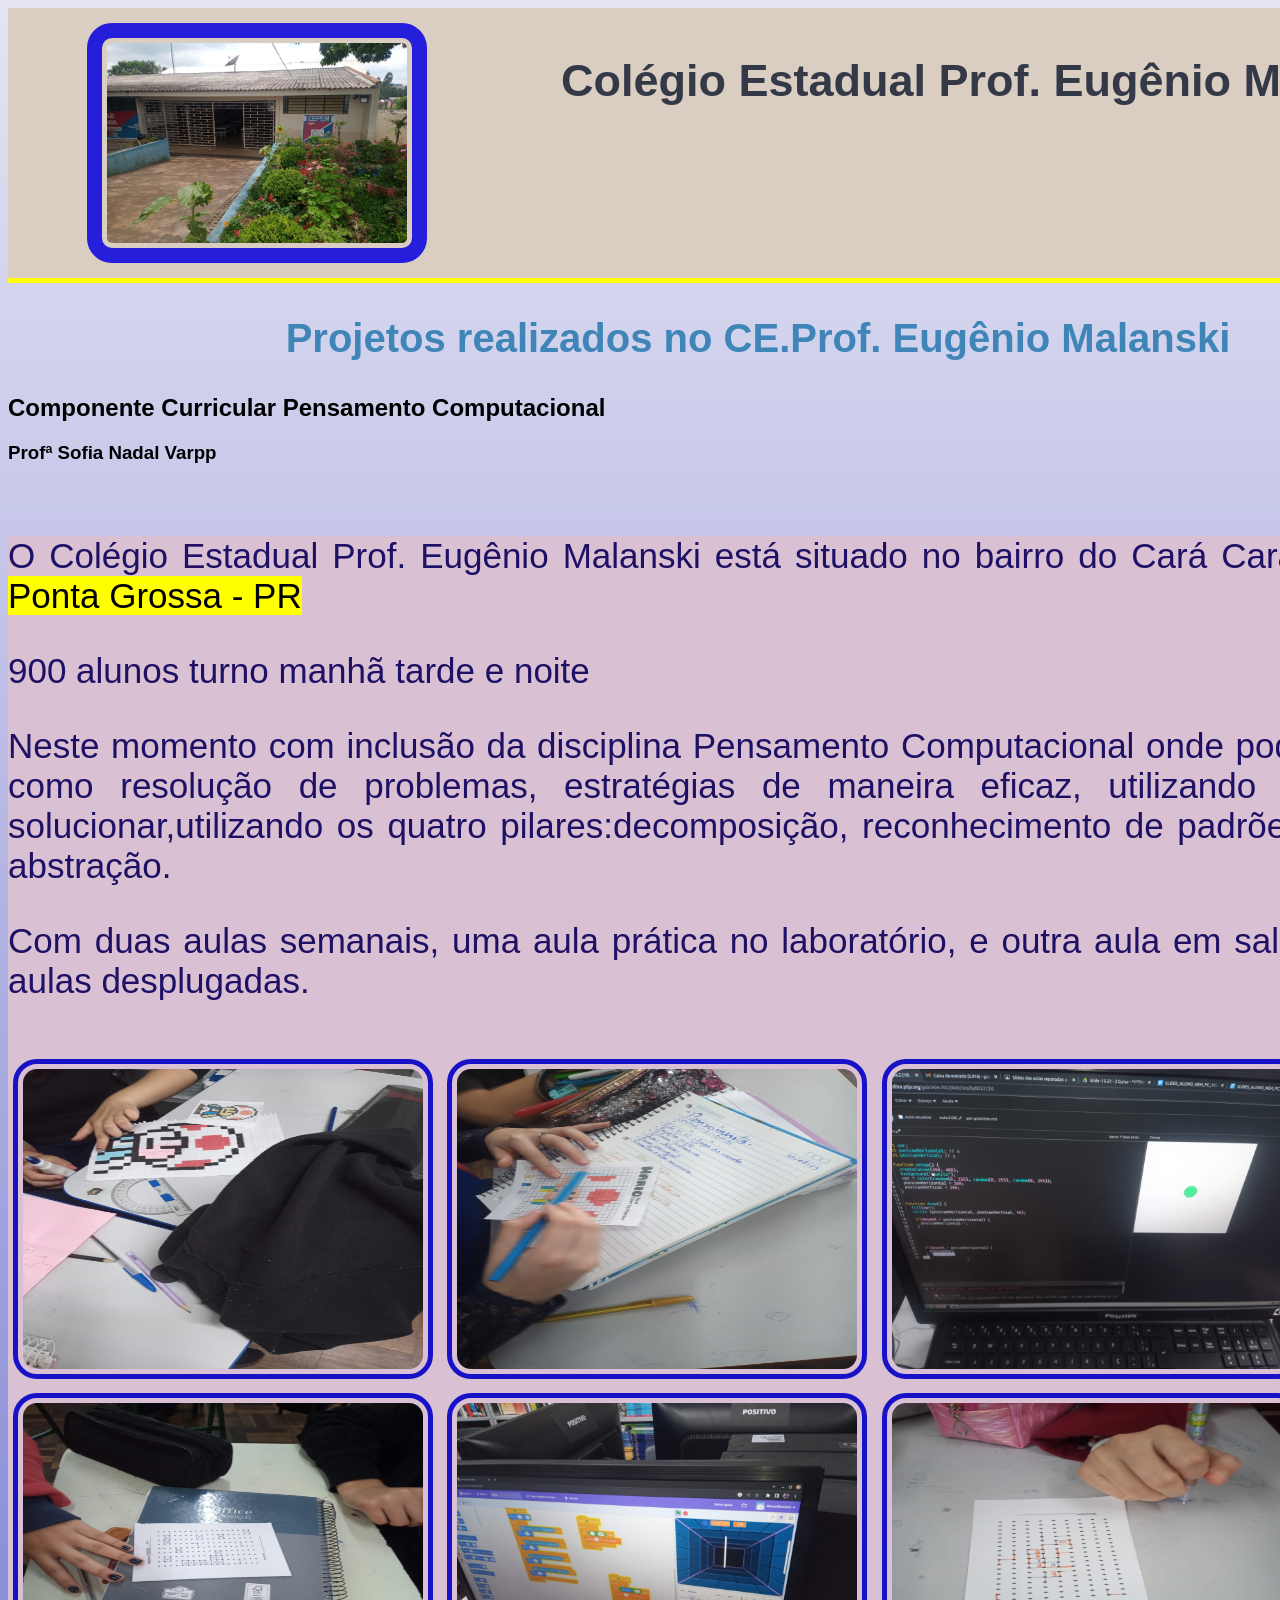
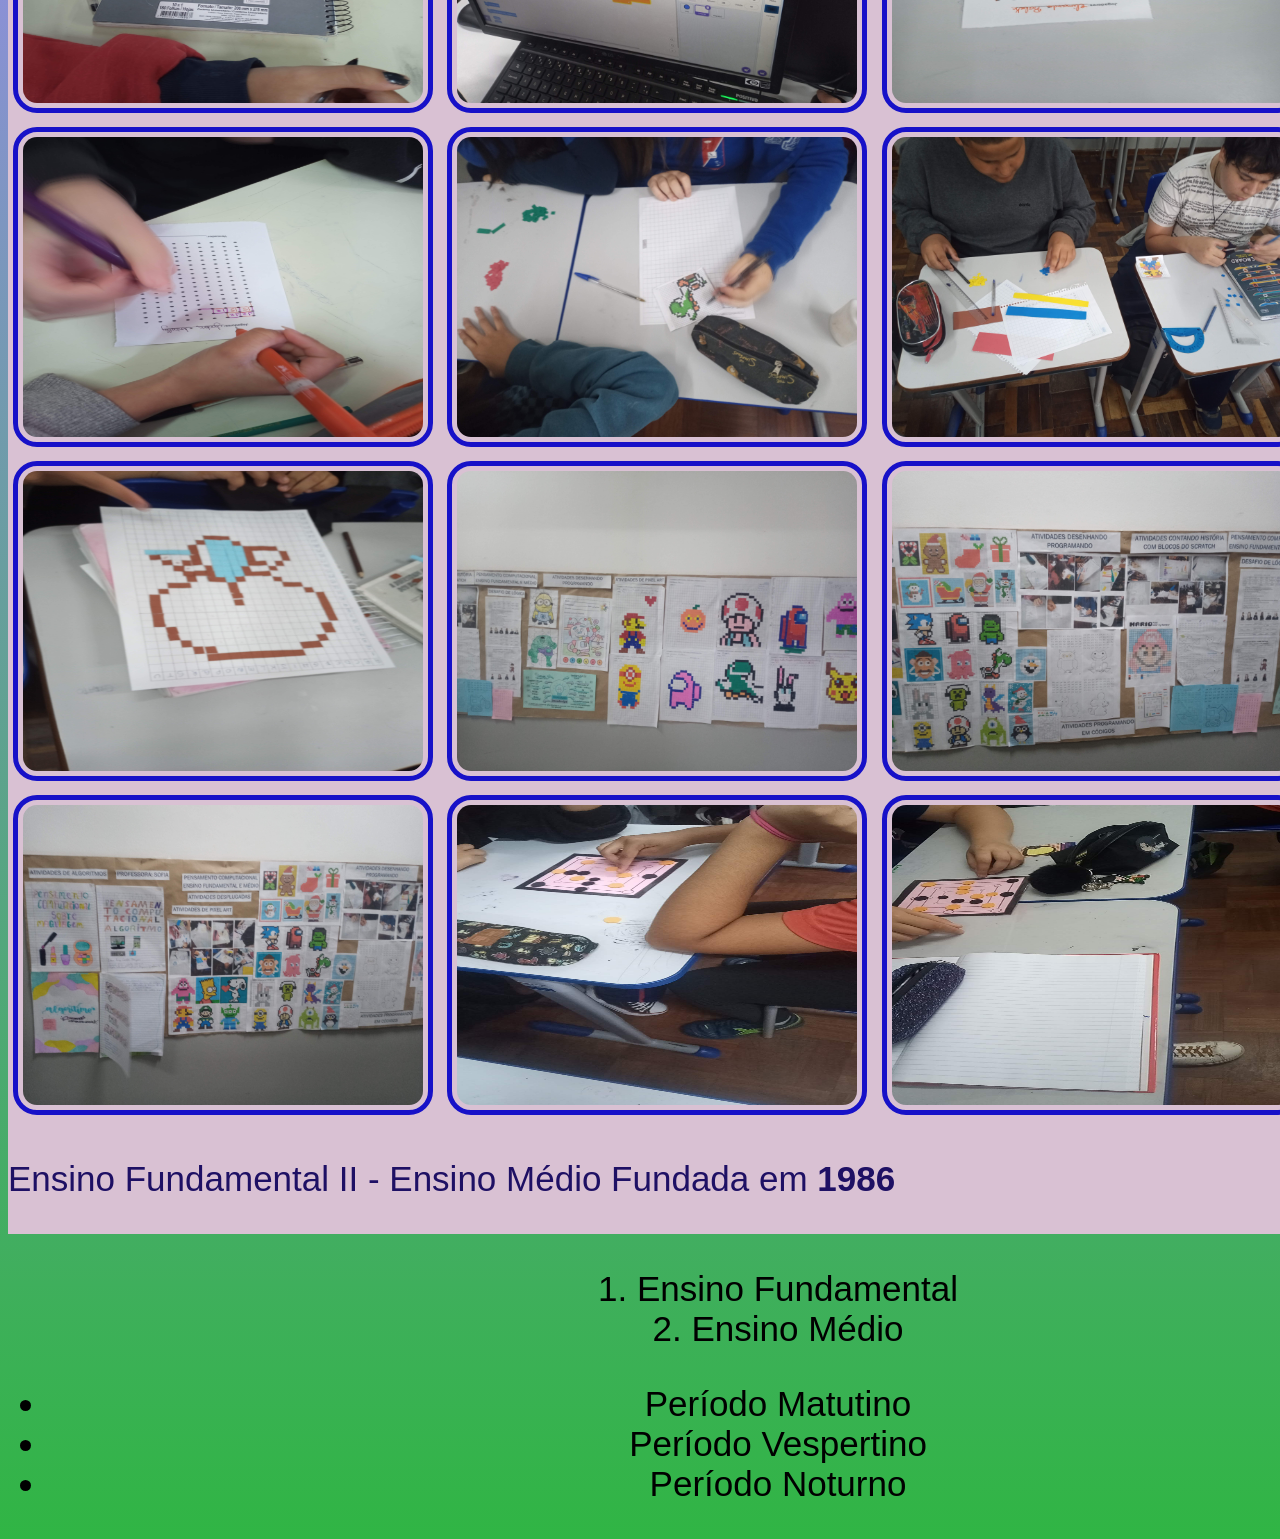
<file: index.html>
<!DOCTYPE html>
<html lang="pt-br">
    <head>
         <meta charset="UTF-8">
         <link rel="stylesheet" href="style.css">
         <title>Colégio Prof. Eugênio Malanski </title>
    </head>

    <body>
        <header class="cabecalho">
            <img id="imagem" src="Fachada escola.jpeg" alt="fachada escola">
        <h2>Colégio Estadual Prof. Eugênio Malanski</h2>
        </header>

    <section class="inicio">
        <h1 id="titulo">Projetos realizados no CE.Prof. Eugênio Malanski</h1>
        <h2>Componente Curricular Pensamento Computacional</h2>
         <h3>Profª Sofia Nadal Varpp</h3>
    </section>
    
    <br>

    <section class="conteudo">
    <div class="paragrafo">
            <p class="texto"> O Colégio Estadual Prof. Eugênio Malanski está situado no bairro do Cará Cará vila Borsato, <mark>Ponta Grossa - PR </mark></p>   

            <p class="texto"> 900 alunos turno manhã tarde e noite</p>

            <p class="texto">Neste momento com inclusão da disciplina Pensamento Computacional onde pode ser definido como resolução de problemas, estratégias de maneira eficaz, utilizando técnicas para solucionar,utilizando os quatro pilares:decomposição, reconhecimento de padrões,algoritmos e abstração.</p>

            <p class="texto"> Com duas aulas semanais, uma aula prática no laboratório, e outra aula em sala de aula com aulas desplugadas.</p>
        </div>  

        <div class="fotos">
            <br>
            <img class="foto" src="IMG01.jpg" alt="foto atividade desplugadas">
            <img class="foto" src="IMG_1.1.jpg" alt="foto atividade desplugadas">
            <img class="foto" src="IMG02EM.jpg" alt="foto atividade desplugadas">
        </div>
        
        <div class="fotos">
            <img class="foto" src="IMG03.jpg" alt="foto atividade desplugadas">
            <img class="foto" src="IMG03EM.jpg" alt="foto atividade desplugadas">
            <img class="foto" src="IMG04.4.jpg" alt="foto atividade desplugadas">
        </div>

        <div class="fotos">
            <img class="foto" src="IMG04.jpg" alt="foto atividade desplugadas">
            <img class="foto" src="IMG05.jpg" alt="foto atividade desplugadas">
            <img class="foto" src="IMG06.jpg" alt="foto atividade desplugadas">
        </div>
        <div class="fotos">
            <img class="foto" src="IMG07.jpg" alt="foto atividade desplugadas">
            <img class="foto" src="imgcartaz1.jpg" alt="foto atividade desplugadas">
            <img class="foto" src="imgcartaz2.jpg" alt="foto atividade desplugadas">
        </div>
        <div class="fotos">
            <img class="foto" src="imgcartaz3.jpg" alt="foto atividade desplugadas">
            <img class="foto" src="IMAGTRILHA1.jpg" alt="foto atividade desplugadas">
            <img class="foto" src="IMAGTRILHA2.jpg" alt="foto atividade desplugadas
        </div>
        <div class="paragrafo">
            <p class="texto"> Ensino Fundamental II - Ensino Médio Fundada em <b>1986</b></p>
        </div>
    </section>

        <section class="listas">
            <div class="lista1">
        <ol>
        <li>Ensino Fundamental</li>
        <li>Ensino Médio</li>
        </ol>
    </div>
    <div class="lista2">
                <ul>
            <li>Período Matutino</li>
            <li>Período Vespertino</li>
            <li>Período Noturno</li>
                </ul>
            </div>
        </section>
    </body> 
</html>
</file>
<file: style.css>
body {
     background-image:linear-gradient(#E4E4F2, #8c90d8,#30b544); 
     font-family: sans-serif;
     width: 1500px;
}

header {
    padding: 10px;
    color:#333946;
    font-size: 30px;
    border-bottom: 5px solid yellow;
    background: #D9CEC1;

}

.cabecalho{
    display: flex;
    justify-content: space-around;
}

#titulo  {
        color:rgba(38, 120, 174, 0.851);
        font-size: 40px;
        text-align: center;
}

.texto {
    color:rgb(30, 16, 100);
    font-size: 35px;
    text-align: justify;
}

#imagem {
    height: 200px;
    width: 300px;
    padding: 5px;
    margin: 5px;
    border: 0.5em solid rgb(37, 31, 219);
    border-radius:25px ;
}

.foto{
    height: 300px;
    width: 400px;
    padding: 5px;
    margin: 5px;
    border:5px solid rgb(23, 17, 200);
    border-radius:24px ;
    }

.fotos{
    display: inline-block;
    justify-content: space-evenly;
   
}

.conteudo {
    background-color: #d9c1d3;

}

.listas {
    font-size: 35px;
    text-align: center;
-    color: #30b544;
}

.lista1{
    list-style-position: inside;
}

.lista3{
    list-style: none;
}

.item-lista{
    display: inline-block;
    margin-left: 100px;
}
</file>
